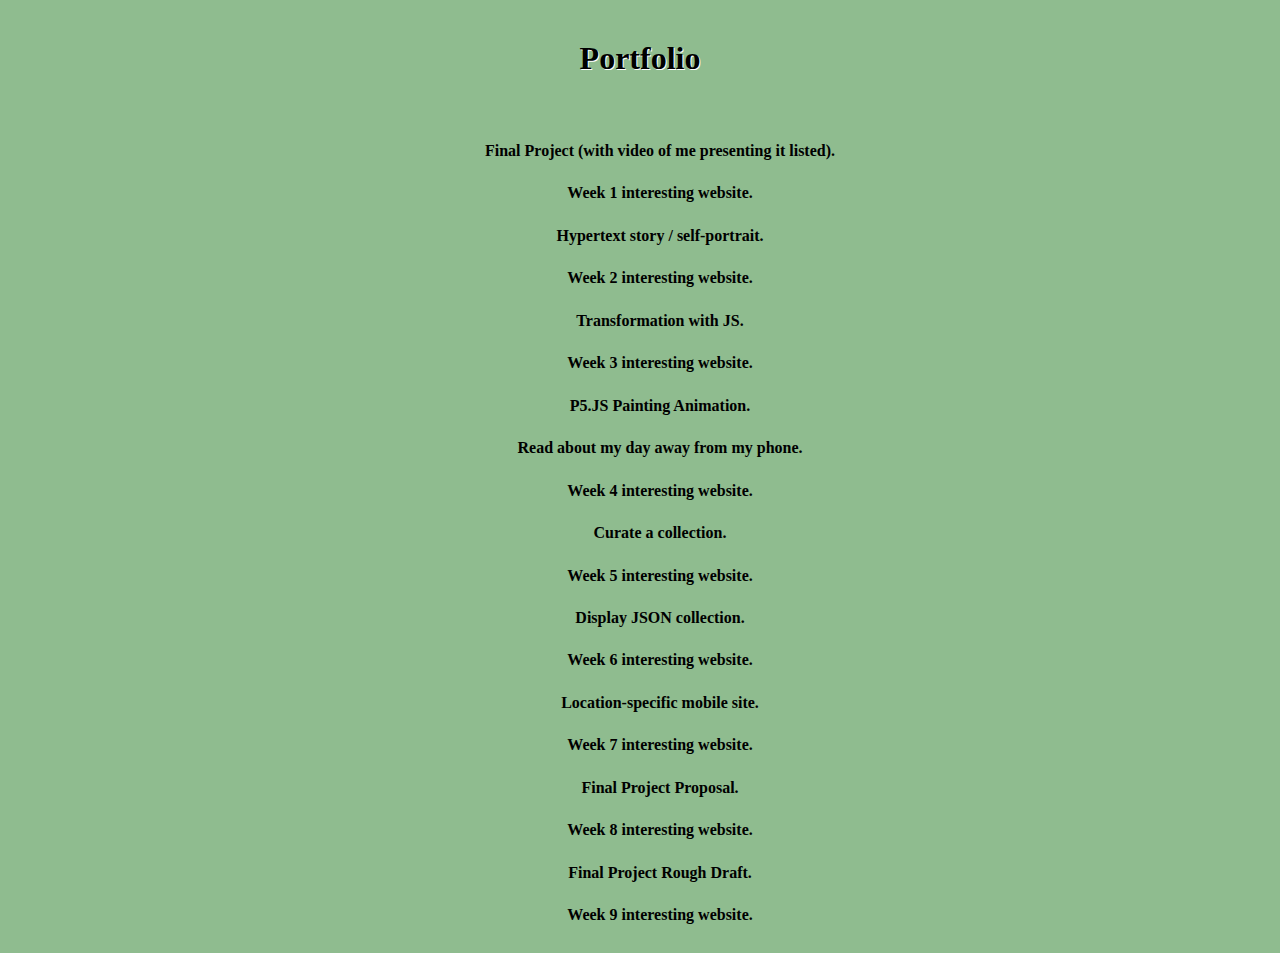
<file: index.html>
<head>
    <meta name="viewport" content="width=device-width, initial-scale=1.0" charset="UTF-8"/>
    <link rel = "stylesheet" href = "styles.css"/>
</head>

<header>
    <title> Portfolio </title>
    <h1>
        Portfolio
    </h1>
</header>

<body>
    <main>
        <ul>
            <li>
                <a href = 'https://loaamiera.github.io/SudanHub/index.html'>
                    Final Project (with video of me presenting it listed).
                </a>
            </li>
            <li>
                <a href = 'interesting_web_1.html'>
                    Week 1 interesting website.
                </a>
            </li>
            <li>
                <a href = 'https://loaamiera.github.io/higgs/'>
                    Hypertext story / self-portrait.
                </a>
            </li>
            <li>
                <a href = 'interesting_web_2.html'>
                    Week 2 interesting website.
                </a>
            </li>
            <li>
                <a href = 'https://loaamiera.github.io/fascism/'>
                    Transformation with JS.
                </a>
            </li>
            <li>
                <a href = "interesting_web_3.html">
                    Week 3 interesting website.
                </a>
            </li>
            <li>
                <a href = 'https://loaamiera.github.io/balloon/'>
                    P5.JS Painting Animation.
                </a>
            </li>
            <li>
                <a href = "screen_free.html">
                    Read about my day away from my phone.
                </a>
            </li>
           <li>
                <a href = "interesting_web_4.html">
                    Week 4 interesting website.
                </a>
            </li>
            <li>
                <a href = "https://loaamiera.github.io/Locke/Foundations.JSON">
                    Curate a collection.
                </a>
            </li>
            <li>
                <a href = "interesting_web_5.html">
                    Week 5 interesting website.
                </a>
            </li>
            <li>
                <a href = "https://loaamiera.github.io/Locke/">
                    Display JSON collection.
                </a>
            </li>
            <li>
                <a href = "interesting_web_6.html">
                    Week 6 interesting website.
                </a>
            </li>
            <li>
                <a href = "https://loaamiera.github.io/Location/">
                    Location-specific mobile site.
                </a>
            </li>
            <li>
                <a href = "interesting_web_7.html">
                    Week 7 interesting website.
                </a>
            </li>
            <li>
                <a href = 'https://www.figma.com/proto/KukH3S4rsoRu3oFcasxTql/Untitled?node-id=0-1&t=BACc6gqVuyGGh7Q5-1'>
                    Final Project Proposal.
                </a>
            </li>
            <li>
                <a href = "interesting_web_8.html">
                    Week 8 interesting website.
                </a>
            </li>
            <li>
                <a href = 'https://loaamiera.github.io/Sudan/index.html'>
                    Final Project Rough Draft.
                </a>
            </li>
            <li>
                <a href = "interesting_web_9.html">
                    Week 9 interesting website.
                </a>
            </li>
        <ul>
    <main>
</body>
</file>
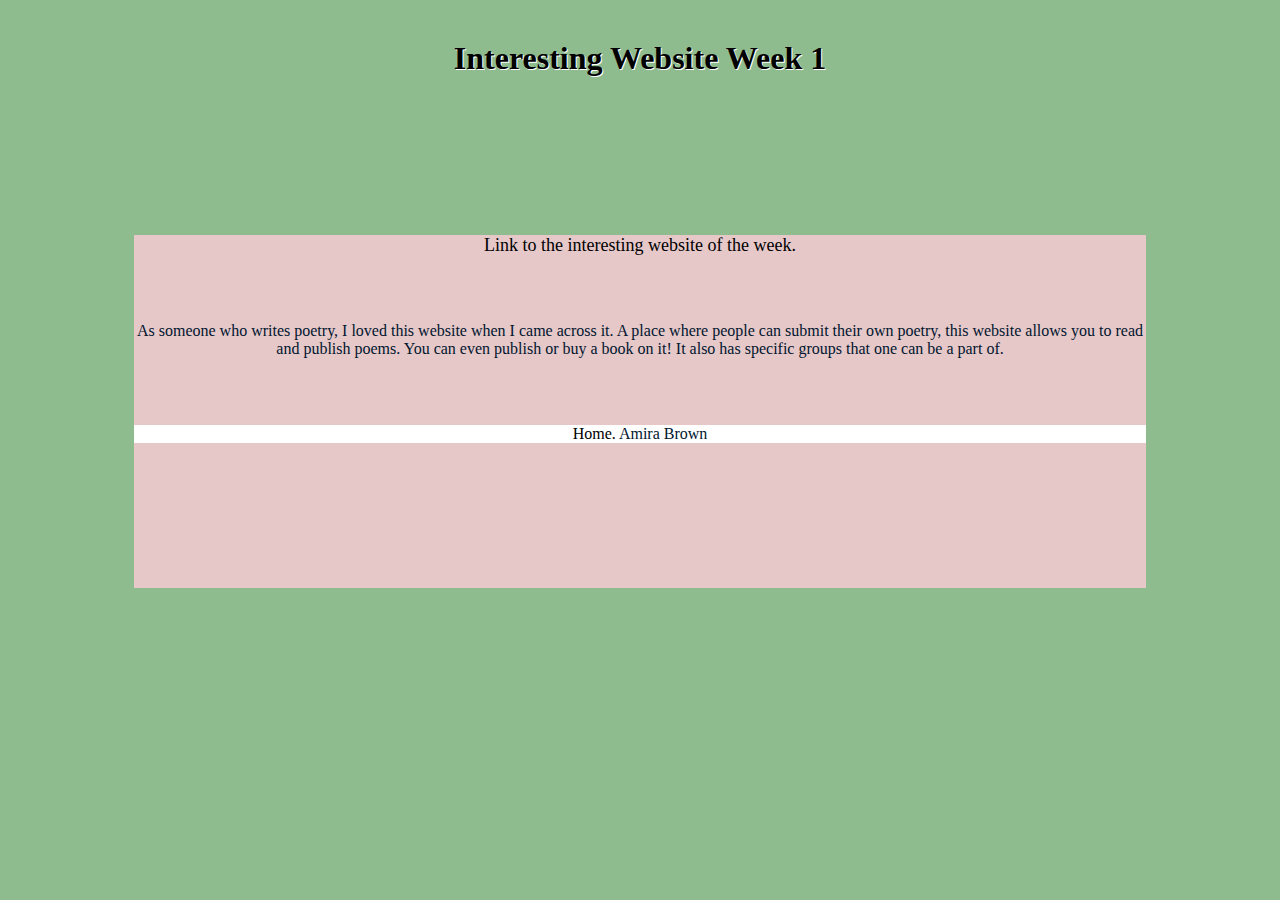
<file: interesting_web_1.html>
<head>
    <meta name="viewport" content="width=device-width, initial-scale=1.0" charset="UTF-8"/>
    <link rel = "stylesheet" href = "styles.css"/>
    <link rel = "stylesheet" href = "id.css"/>
    <title> 
        Interesting Website Week 1
    </title>

</head>

<header id = seperate>
    <h1>
        Interesting Website Week 1
    </h1>

</header>
<div id = wrapper>
    <body>
        <a class = "head" href = 'https://allpoetry.com/store/subscribe'>
            Link to the interesting website of the week.
        </a>
        <div id = inner-wrapper>
            <main>
                <p>
                    As someone who writes poetry, I loved this website when I came across it. 
                    A place where people can submit their own poetry, this website allows you to read and publish poems. 
                    You can even publish or buy a book on it!
                    It also has specific groups that one can be a part of.
                </p>
            </main>
        </div>
        <div class = "clear">
            <footer>
                <a  href = "index.html"> Home. </a> 
                Amira Brown
            </footer>
        </div>
    </body>
</div>
</file>
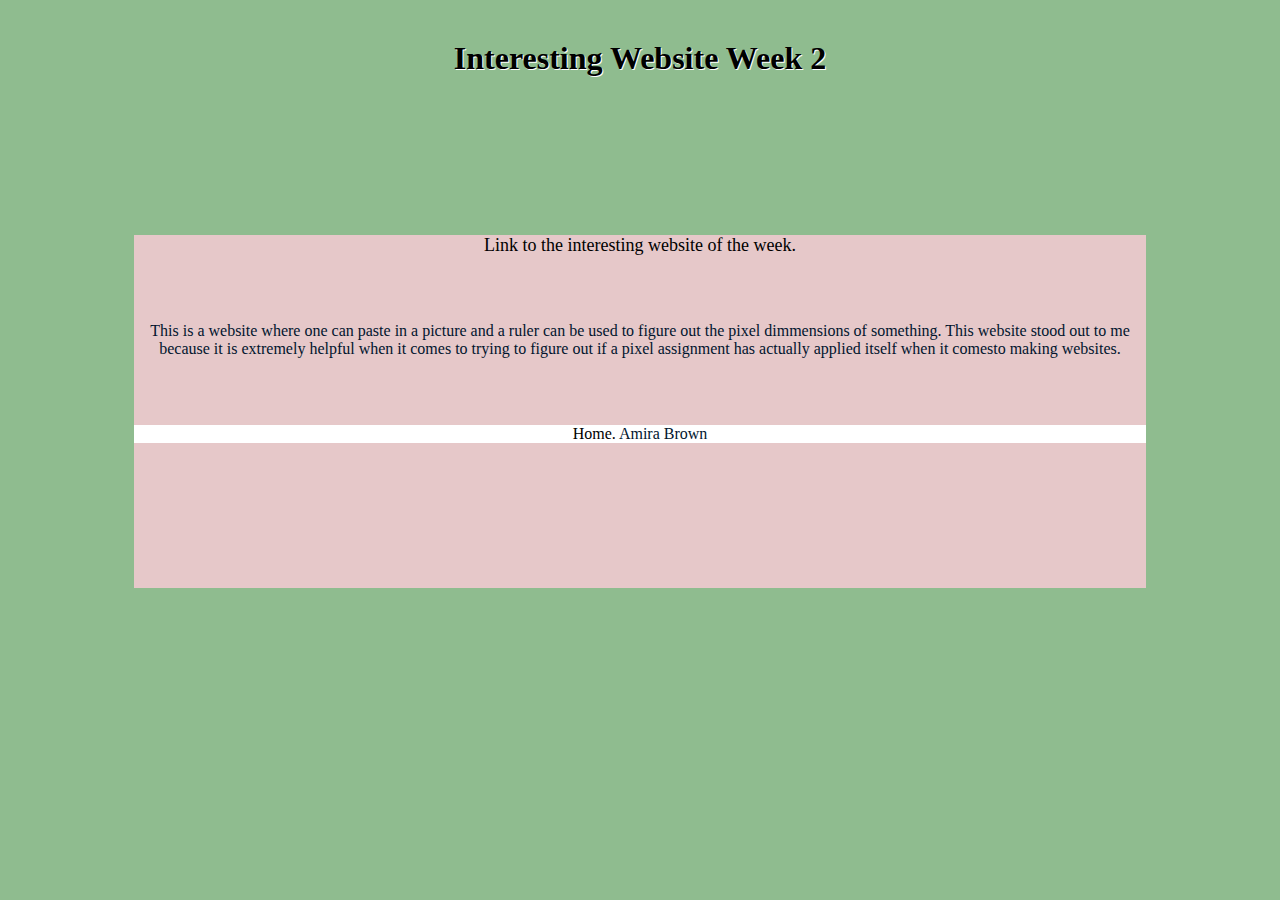
<file: interesting_web_2.html>
<head>
    <meta name="viewport" content="width=device-width, initial-scale=1.0" charset="UTF-8"/>
    <link rel = "stylesheet" href = "styles.css"/>
    <link rel = "stylesheet" href = "id.css"/>
    <title> 
        Interesting Website Week 2
    </title>

</head>

<header id = seperate>
    <h1>
        Interesting Website Week 2
    </h1>

</header>
<div id = wrapper>
    <body>
        <a class = "head" href = 'https://www.rapidtables.com/web/tools/pixel-ruler.html'>
            Link to the interesting website of the week.
        </a>
        <div id = inner-wrapper>
            <main>
                <p>
                  This is a website where one can paste in a picture and a ruler can be used to figure out the pixel dimmensions of something.
                  This website stood out to me because it is extremely helpful when it comes to trying to figure out if a pixel assignment has actually applied itself when it comesto making websites.
                </p>
            </main>
        </div>
        <div class = "clear">
            <footer>
                <a  href = "index.html"> Home. </a> 
                Amira Brown
            </footer>
        </div>
    </body>
</div>
</file>
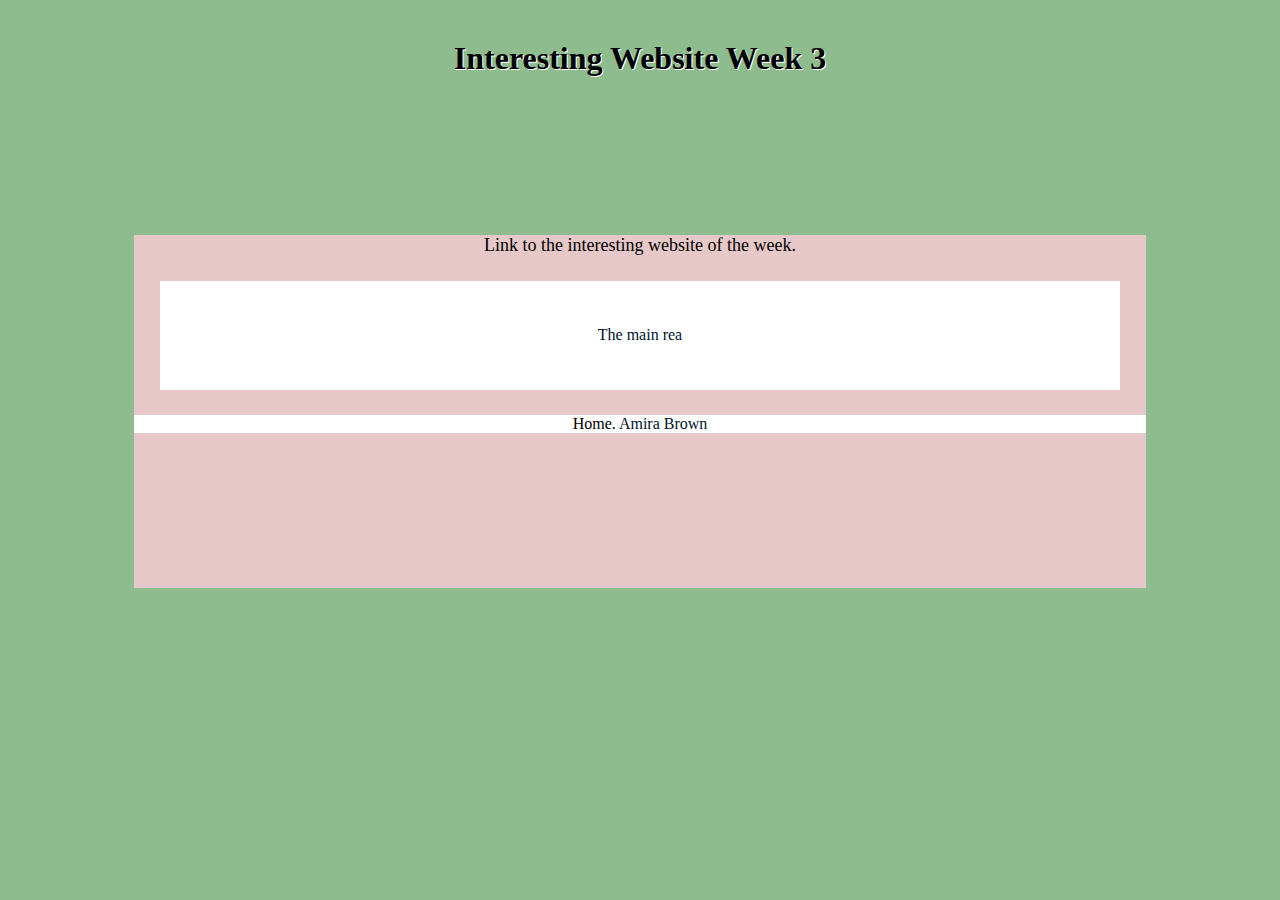
<file: interesting_web_3.html>
<head>
    <meta name="viewport" content="width=device-width, initial-scale=1.0" charset="UTF-8"/>
    <link rel = "stylesheet" href = "styles.css"/>
    <link rel = "stylesheet" href = "id.css"/>
    <title>
        Interesting Website Week 3
    </title>
</head>

<header id = seperate>
    <h1>
        Interesting Website Week 3
    </h1>
</header>

<div id = wrapper>
    <body>
        <a class = "head" href = "https://militarycorruption.com/home/">
            Link to the interesting website of the week.
        </a>
        <div id = inside>
            <main id = inside>
                <p>
                    The main rea
                </p>
            </main>
        </div>
        <div class = "clear">
            <footer>
                <a  href = "index.html"> Home. </a> 
                Amira Brown
            </footer>
        </div>
    </body>
</file>
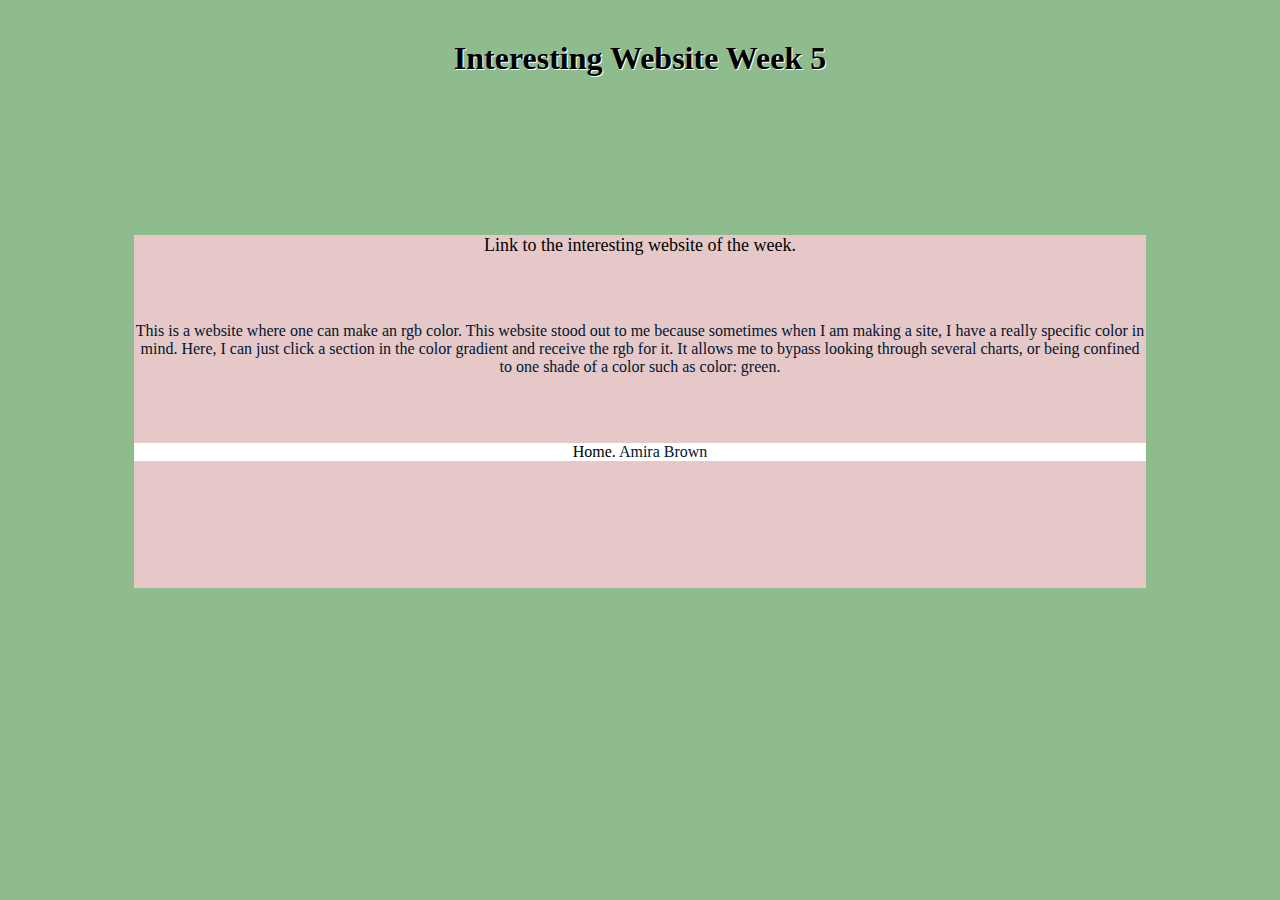
<file: interesting_web_5.html>
<head>
    <meta name="viewport" content="width=device-width, initial-scale=1.0" charset="UTF-8"/>
    <link rel = "stylesheet" href = "styles.css"/>
    <link rel = "stylesheet" href = "id.css"/>
    <title> 
        Interesting Website Week 5
    </title>

</head>

<header id = seperate>
    <h1>
        Interesting Website Week 5
    </h1>

</header>
<div id = wrapper>
    <body>
        <a class = "head" href = 'https://rgbcolorpicker.com/'>
            Link to the interesting website of the week.
        </a>
        <div id = inner-wrapper>
            <main>
                <p>
                  This is a website where one can make an rgb color.
                  This website stood out to me because sometimes when I am making a site, I have a really specific color in mind.
                  Here, I can just click a section in the color gradient and receive the rgb for it.
                  It allows me to bypass looking through several charts, or being confined to one shade of a color such as color: green.
                </p>
            </main>
        </div>
        <div class = "clear">
            <footer>
                <a  href = "index.html"> Home. </a> 
                Amira Brown
            </footer>
        </div>
    </body>
</div>
</file>
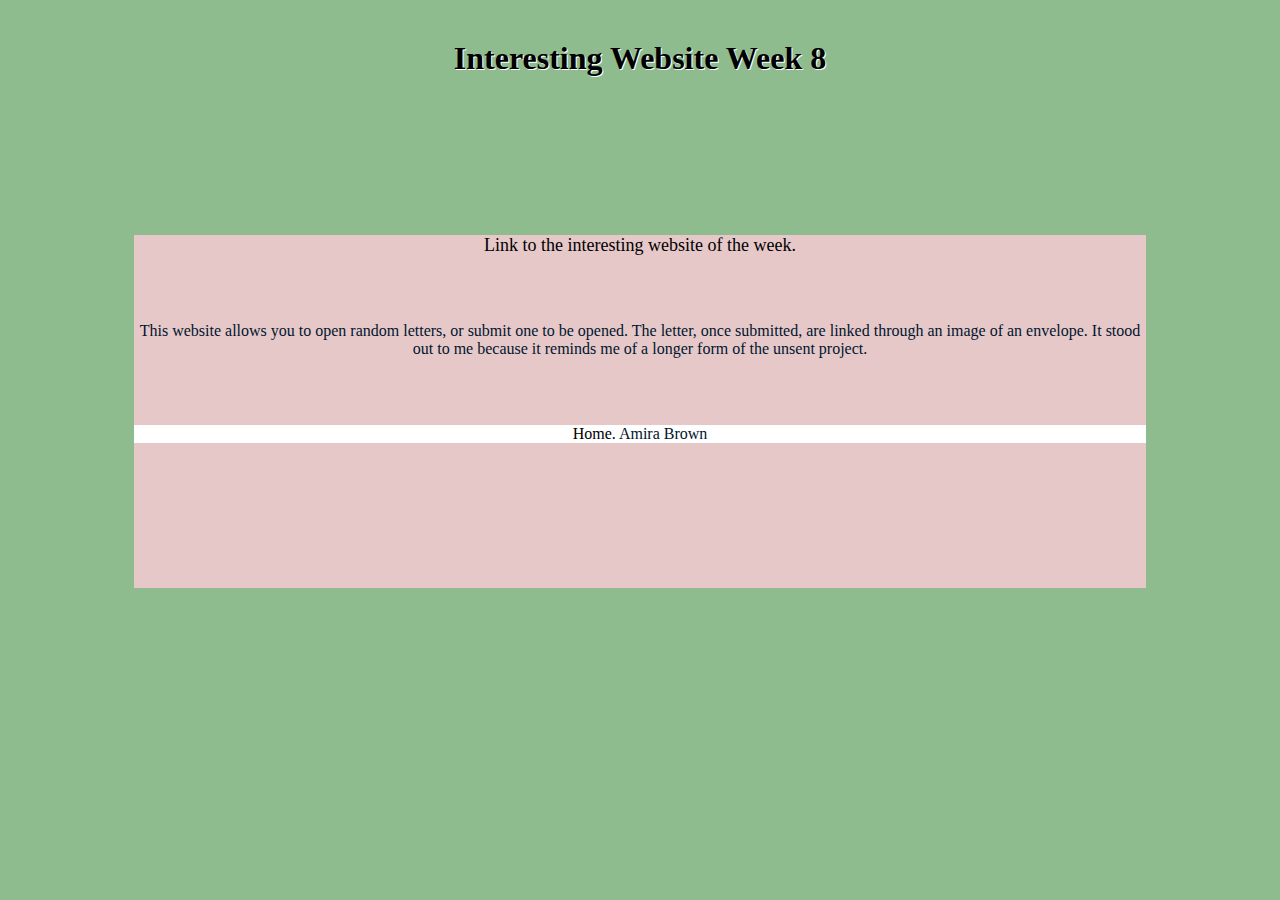
<file: interesting_web_8.html>
<head>
    <meta name="viewport" content="width=device-width, initial-scale=1.0" charset="UTF-8"/>
    <link rel = "stylesheet" href = "styles.css"/>
    <link rel = "stylesheet" href = "id.css"/>
    <title> 
        Interesting Website Week 8
    </title>

</head>

<header id = seperate>
    <h1>
        Interesting Website Week 8
    </h1>

</header>
<div id = wrapper>
    <body>
        <a class = "head" href = 'https://www.lettersanonymous.com/'>
            Link to the interesting website of the week.
        </a>
        <div id = inner-wrapper>
            <main>
                <p>
                  This website allows you to open random letters, or submit one to be opened.
                  The letter, once submitted, are linked through an image of an envelope.
                  It stood out to me because it reminds me of a longer form of the unsent project.
                </p>
            </main>
        </div>
        <div class = "clear">
            <footer>
                <a  href = "index.html"> Home. </a> 
                Amira Brown
            </footer>
        </div>
    </body>
</div>
</file>
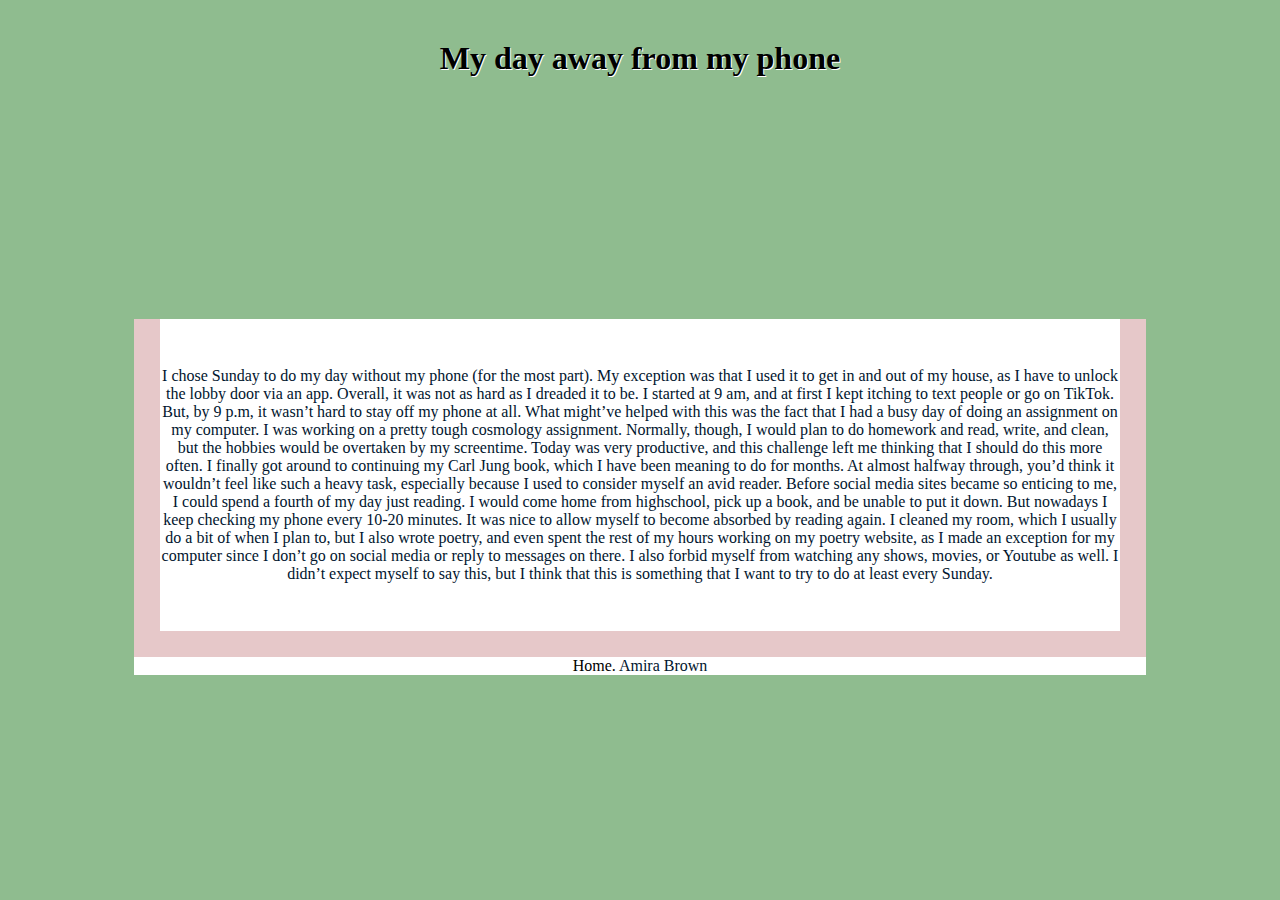
<file: screen_free.html>
<head>
    <meta name="viewport" content="width=device-width, initial-scale=1.0" charset="UTF-8"/>
    <link rel = "stylesheet" href = "styles.css"/>
    <link rel = "stylesheet" href = "id.css"/>
    <title>
        My day away from my phone
    </title>
</head>

<header id = seperate>
    <h1>
        My day away from my phone
    <h1>
</header>

<div id = wrapper>
    <body>
        <div id = inside>
            <main>
                <p>
                    I chose Sunday to do my day without my phone (for the most part). My exception was that I used it to get in and out of my house, as I have to unlock the lobby door via an app. Overall, it was not as hard as I dreaded it to be. I started at 9 am, and at first I kept itching to text people or go on TikTok. But, by 9 p.m, it wasn’t hard to stay off my phone at all. What might’ve helped with this was the fact that I had a busy day of doing an assignment on my computer. I was working on a pretty tough cosmology assignment. Normally, though, I would plan to do homework and read, write, and clean, but the hobbies would be overtaken by my screentime. Today was very productive, and this challenge left me thinking that I should do this more often. I finally got around to continuing my Carl Jung book, which I have been meaning to do for months. At almost halfway through, you’d think it wouldn’t feel like such a heavy task, especially because I used to consider myself an avid reader. Before social media sites became so enticing to me, I could spend a fourth of my day just reading. I would come home from highschool, pick up a book, and be unable to put it down. But nowadays I keep checking my phone every 10-20 minutes. It was nice to allow myself to become absorbed by reading again. I cleaned my room, which I usually do a bit of when I plan to, but I also wrote poetry, and even spent the rest of my hours working on my poetry website, as I made an exception for my computer since I don’t go on social media or reply to messages on there. I also forbid myself from watching any shows, movies, or Youtube as well. I didn’t expect myself to say this, but I think that this is something that I want to try to do at least every Sunday.
                </p>
            </main>
        </div>
        <div class = "clear">
            <footer>
                <a  href = "index.html"> Home. </a> 
                Amira Brown
            </footer>
        </div>
    </body>
</div>
</file>
<file: styles.css>
html{
    background-color:darkseagreen ;
}
a{
    text-decoration: none;
    color: black ;
}
li{
        list-style-type: none ;
        padding: 1% ;
        font-weight: bold ;
    }


main{
    text-align: center ;
}
header{
    h1{
        padding-top: 2.5% ;
        padding-bottom: 2.5% ;
        color: black ;
        text-shadow: 1px 1px white ;
    }
}
p{
    padding-top: 5% ;
    padding-bottom: 5%;
    text-align: center ;
}


.head{
    font-size: large;
    margin-top: 2.5% ;
    margin-bottom: 1% ;
} 

body{    

    text-align: center ;
    float: center ;
    color: rgb(1, 21, 46) ;
}
footer{
    background-color: white ;
    float: bottom ;
    .clear{
        clear: both ;
    }
}
</file>
<file: id.css>
#wrapper{
    background-color: rgba(252, 204, 216, 0.795) ;
    text-align: center ;
    margin: 10% ;
    min-height: 40% ;
} 
#inside{
    margin: 2.5% !important;
    text-align: center ;
    background-color: white !important ;
} 

#seperate{
    background-color:darkseagreen ;
}
</file>
